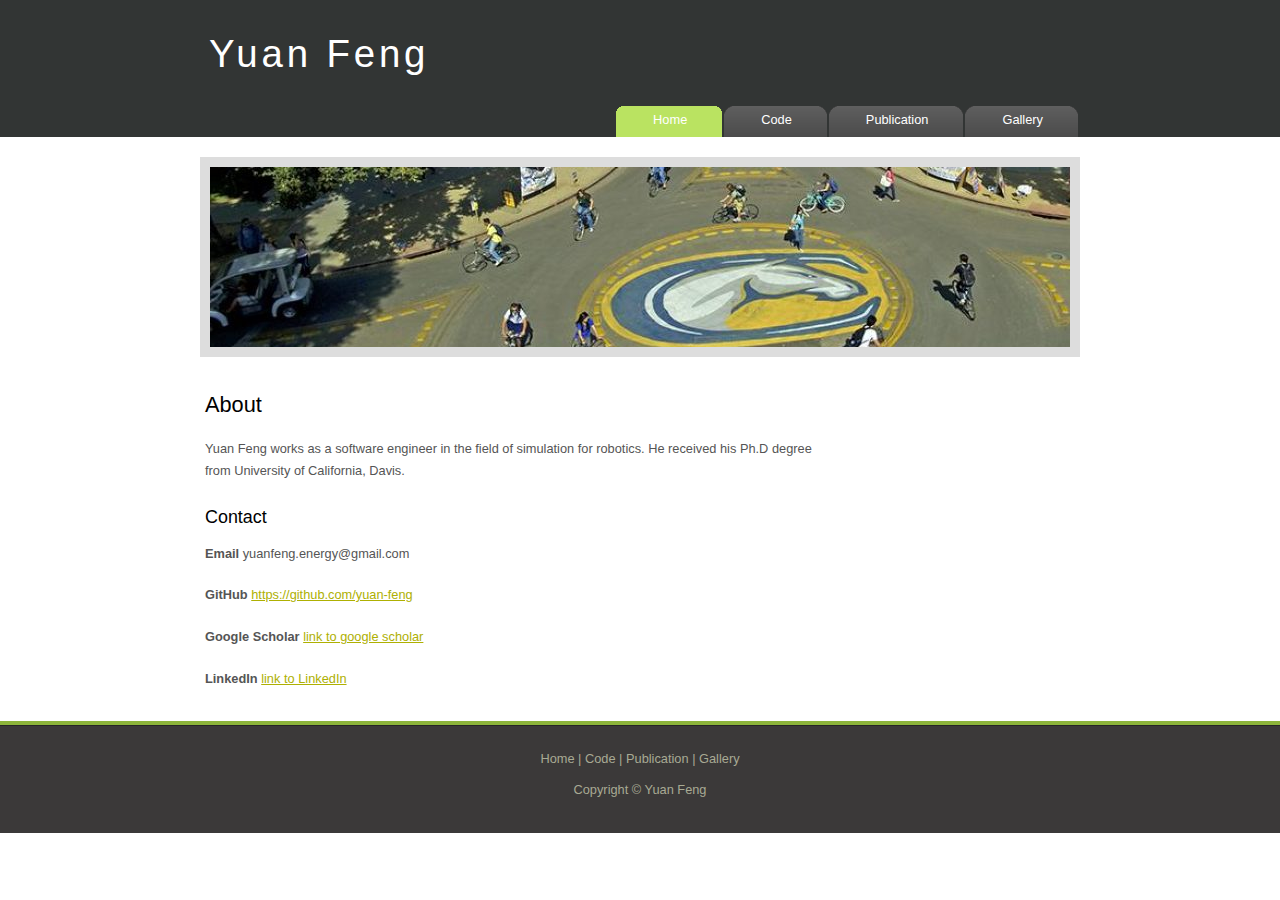
<file: index.html>
<!DOCTYPE HTML>
<html>

<head>
  <title>Yuan Feng</title>
  <meta charset="UTF-8">
  <meta name="description" content="website description" />
  <meta name="keywords" content="website keywords, website keywords" />
  <meta http-equiv="content-type" content="text/html; charset=windows-1252" />
  <link rel="stylesheet" type="text/css" href="style/style.css" />
</head>

<body>
  <div id="main">
    <div id="header">
      <div id="logo">
        <div id="logo_text">
          <!-- class="logo_colour", allows you to change the colour of the text -->
          <h1><a href="index.html">Yuan Feng</a></h1>
          <!-- <h2>Computational Mechanics, Ph.D. , UC Davis</h2> -->
        </div>
      </div>
      <div id="menubar">
        <ul id="menu">
          <!-- put class="selected" in the li tag for the selected page - to highlight which page you're on -->
          <li class="selected"><a href="index.html">Home</a></li>
          <li><a href="Code.html">Code</a></li>
          <li><a href="Publication.html">Publication</a></li>
          <li><a href="Gallery.html">Gallery</a></li>
        </ul>
      </div>
    </div>
    <div id="content_header"></div>


    <div id="site_content">
      <div id="banner"></div>

<!-- 	  <div id="sidebar_container"> -->
<!--         <div class="sidebar"> -->
<!--           <div class="sidebar_top"></div> -->
<!--  -->
<!--           <div class="sidebar_item"> -->
<!--             <h3>Latest News</h3> -->
<!--             <h4>New Website Launched</h4> -->
<!--             <h5>February 1st, 2014</h5> -->
<!--             <p>2014 sees the rede.<br /><a href="#">Read more</a></p> -->
<!--           </div> -->
<!--  -->
<!--           <div class="sidebar_base"></div> -->
<!--         </div> -->
<!--         <div class="sidebar"> -->
<!--           <div class="sidebar_top"></div> -->
<!--           <div class="sidebar_item"> -->
<!--             <h3>Useful Links</h3> -->
<!--             <ul> -->
<!--               <li><a href="#">link 1</a></li> -->
<!--               <li><a href="#">link 2</a></li> -->
<!--               <li><a href="#">link 3</a></li> -->
<!--               <li><a href="#">link 4</a></li> -->
<!--             </ul> -->
<!--           </div> -->
<!--           <div class="sidebar_base"></div> -->
<!--         </div> -->
<!--         <div class="sidebar"> -->
<!--           <div class="sidebar_top"></div> -->
<!--           <div class="sidebar_item"> -->
<!--             <h3>Search</h3> -->
<!--             <form method="post" action="#" id="search_form"> -->
<!--               <p> -->
<!--                 <input class="search" type="text" name="search_field" value="Enter keywords....." /> -->
<!--                 <input name="search" type="image" style="border: 0; margin: 0 0 -9px 5px;" src="style/search.png" alt="Search" title="Search" /> -->
<!--               </p> -->
<!--             </form> -->
<!--           </div> -->
<!--           <div class="sidebar_base"></div> -->
<!--         </div> -->
<!--       </div> -->


      <div id="content">
        <h1>About</h1>
        <!-- <h2>Browser Compatibility</h2> -->
        <p>
          Yuan Feng works as a software engineer in the field of simulation for robotics.
          He received his Ph.D degree from University of California, Davis.

<!--           I completed my bachelors with major in Civil Engineering at 
          <a href="http://en.njtu.edu.cn/" target="_blank" rel="noopener">Beijing Jiaotong University</a>.  -->
          <!-- I was a graduate student researcher under the direction of   -->
          <!-- <a href="http://baiyun.tongji.edu.cn/en/content.aspx?info_lb=1&flag=1" target="_blank" rel="noopener">Prof.Yun Bai</a>  -->
          <!-- at  -->
          <!-- <a href="http://en.tongji.edu.cn/" target="_blank" rel="noopener">Tongji University</a>.  -->
        </p>
<!--         <p>
          My research lies in the numerical methods and modeling of engineering problems.
          My research focus is on the study of inelastic effects in soil-foundation-structure interaction systems subject to seismic loading conditions.
          I am working on the development of inelastic models to correctly model the soil behaviors. The majority of the work is related to the development, verification, and application in the 
          <a href="http://real-essi.us/" target="_blank" rel="noopener">Real ESSI Simulator System</a>. 
        </p> -->

<!--         <h2>Looking for Internship</h2>
        <p>
          <strong>The author is actively looking for 2018 Summer software engineer internship </strong> and a full-time job in 2019.
        </p>
 -->

        <!-- <h3>Skills</h3>
        <p>
          <strong>Good at</strong>
          C++(14/11), Python 3/2
        </p>
        <p>
          <strong>Capable of </strong>
          Java, CUDA, GLSL, Javascript, Go, Mathematica, Lex/YACC, bash, HTML/CSS
        </p>
        <p>
          <strong>Tools </strong>
          ssh, Vim, Git, OpenGL, CMake, MPI-3/2, PETSc, Tensorflow, Gmsh, ParaView, Docker
        </p>
        <p>
          <strong>Platform </strong>
          AWS, Azure, Supercomputer, Android Studio, Xcode
        </p>
        <p>
          <strong>Full Stack </strong>
          Angular, Socket.io, NGINX, Express, node.js, redis, MongoDB.
        </p> -->


        <h3>Contact</h3>
        <p>
          <strong>Email </strong>
          yuanfeng.energy@gmail.com
        </p>
<!--         <p>
          <strong>Phone</strong>
          +1-(530)-768-6085
        </p> -->
        <p>
          <strong>GitHub</strong>
          <a href="https://github.com/yuan-feng" target="_blank" rel="noopener">
          https://github.com/yuan-feng</a>
        </p>
        <!-- <p>
          <strong>GitHub</strong>
          <a href="https://github.com/yuan-energy" target="_blank" rel="noopener">
          https://github.com/yuan-energy</a>
        </p> -->
        <p>
          <strong>Google Scholar</strong>
          <a href="https://scholar.google.com/citations?user=PAQpz1kAAAAJ&hl=en" target="_blank" rel="noopener">
          link to google scholar</a>
        </p>
        <p>
          <strong>LinkedIn</strong>
          <a href="https://www.linkedin.com/in/yuan-feng-754426a4/" target="_blank" rel="noopener">
          link to LinkedIn</a>
        </p>
<!--         <p>
          <strong>WeChat</strong>
          feng_energy
        </p> -->
        <!-- <ul> -->
          <!-- <li>Internet Explorer 9</li> -->
          <!-- <li>FireFox 25</li> -->
          <!-- <li>Google Chrome 31</li> -->
        <!-- </ul> -->
      </div>

    </div>


    <div id="content_footer"></div>
    <div id="footer">

      <p><a href="index.html">Home</a> | 
         <a href="Code.html">Code</a> | 
         <a href="Publication.html">Publication</a> | 
         <a href="Gallery.html">Gallery</a>
      </p>
      
      <p>Copyright &copy; Yuan Feng  
        <!-- | <a href="http://validator.w3.org/check?uri=referer">HTML5</a> |  -->
        <!-- <a href="http://jigsaw.w3.org/css-validator/check/referer">CSS</a> |  -->
        <!-- <a href="http://www.html5webtemplates.co.uk">HTML5 Web Templates</a> -->
      </p>
    </div>
    </div>

</body>
</html>
</file>
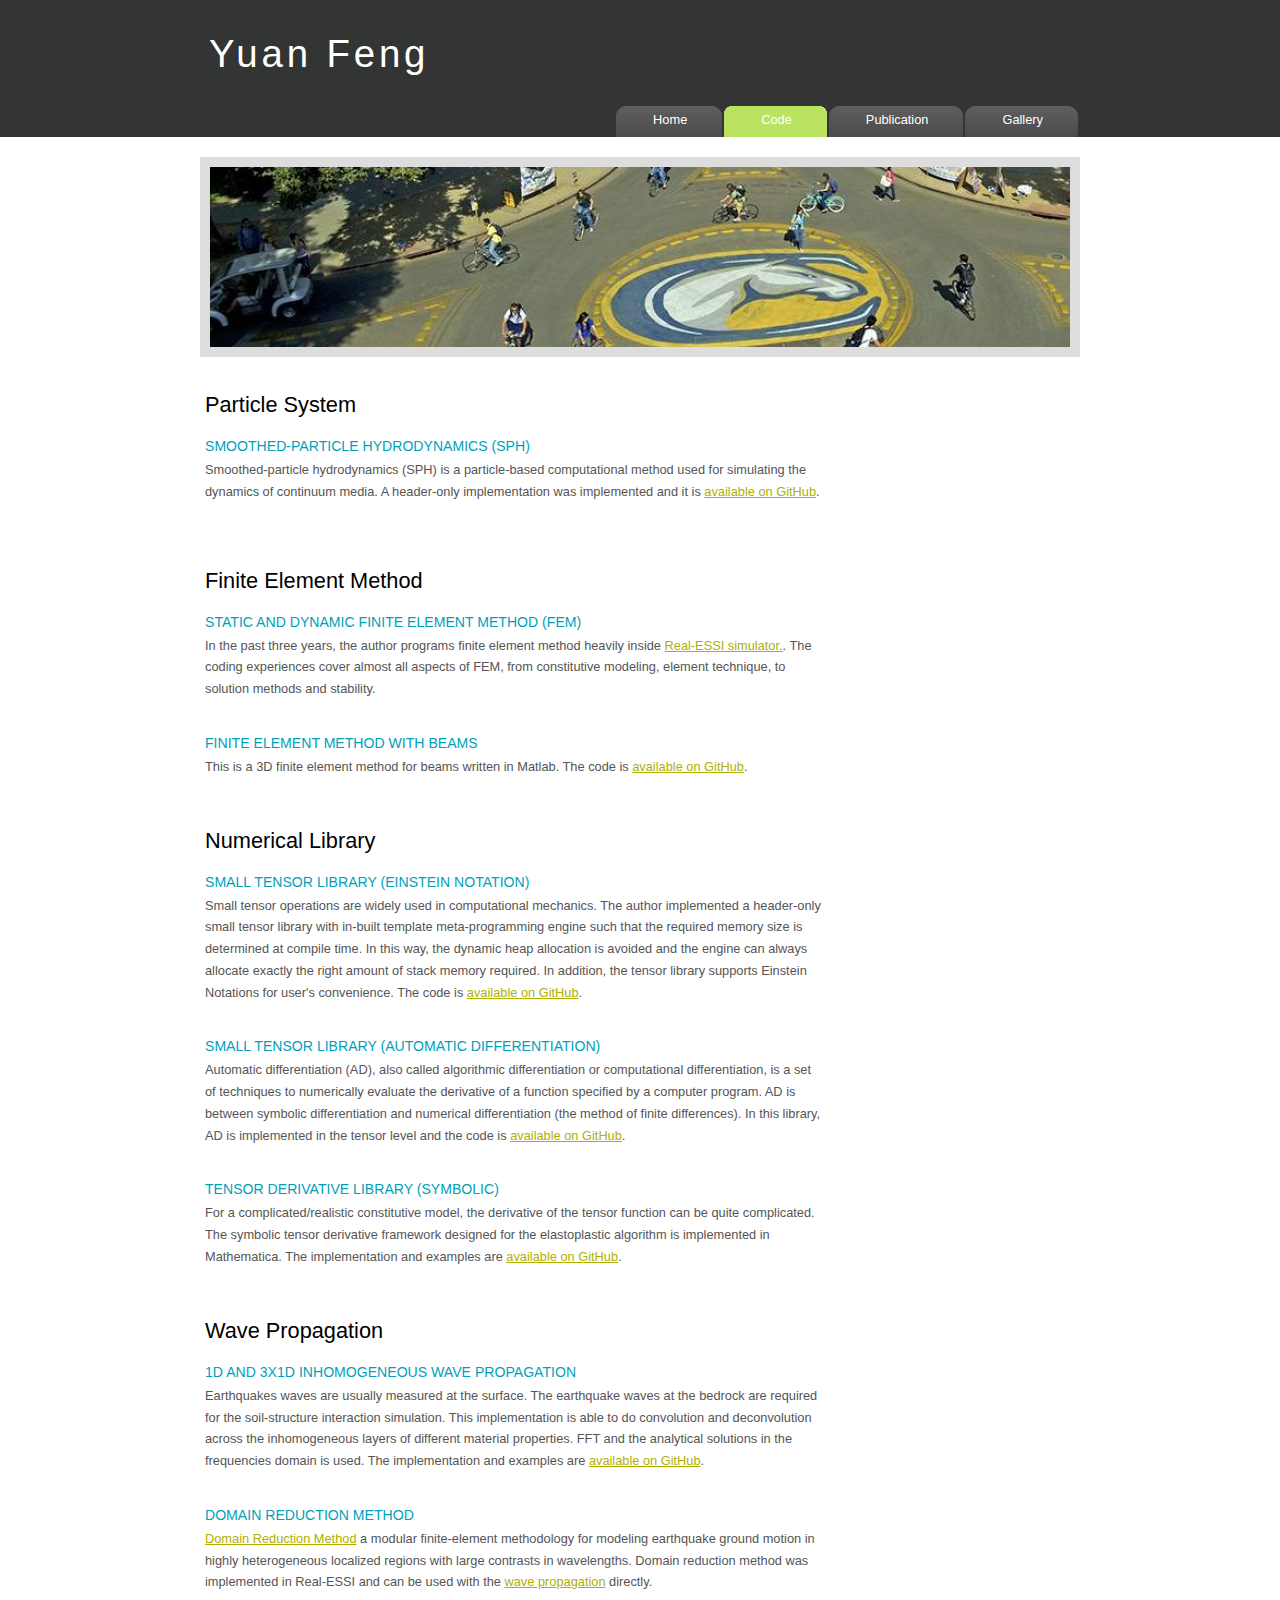
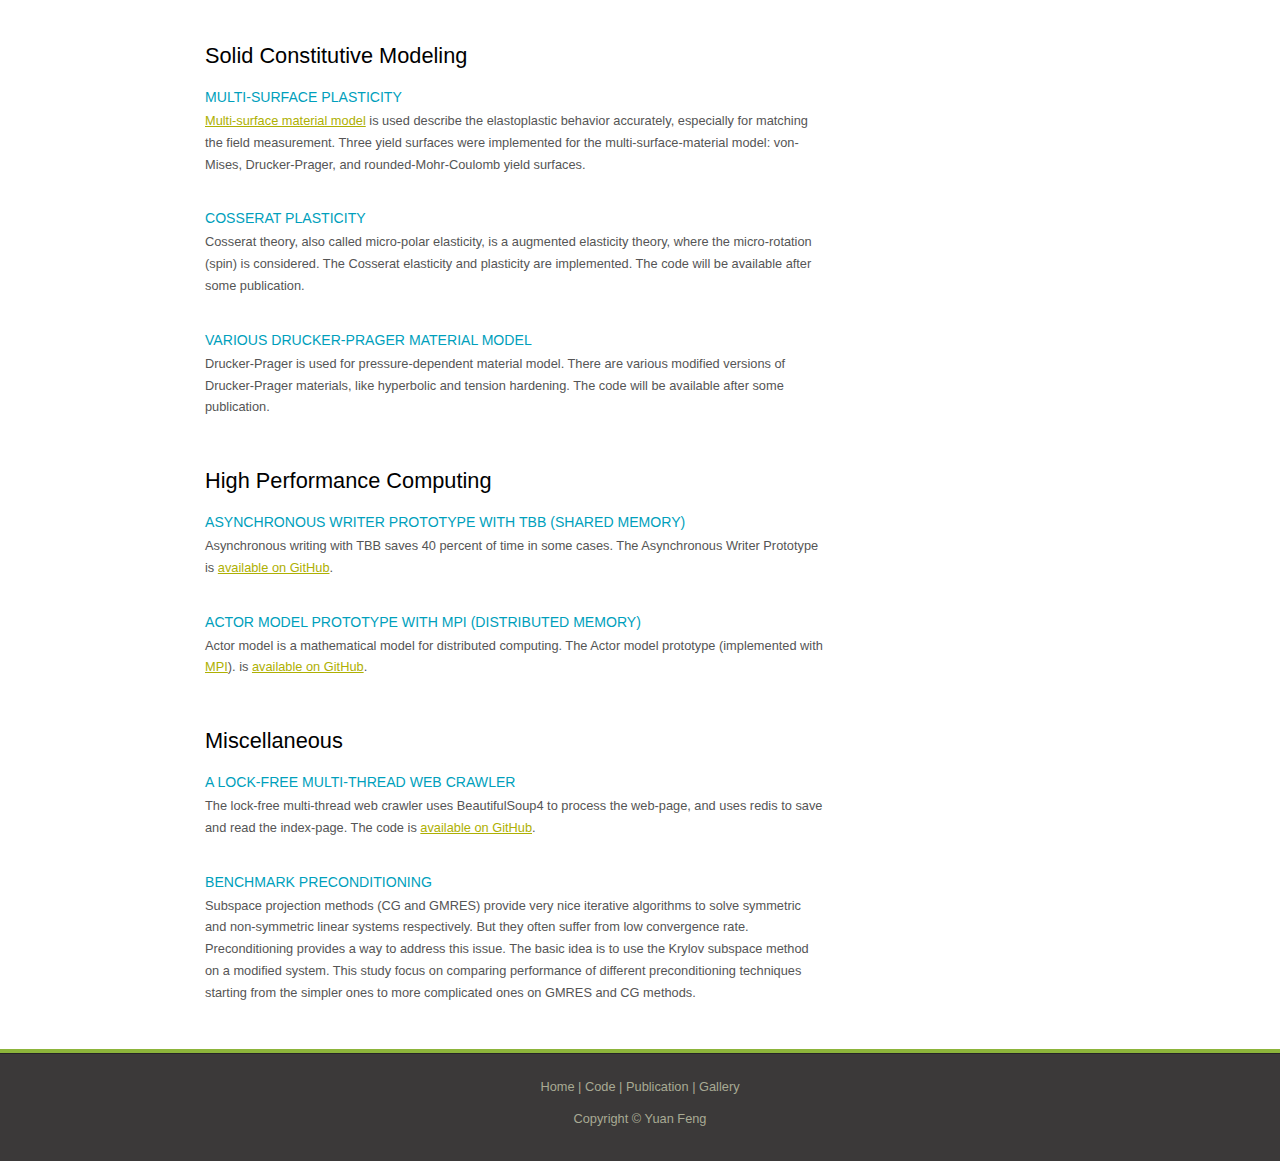
<file: Code.html>
<!DOCTYPE HTML>
<html>

<head>
  <title>Yuan Feng</title>
  <meta charset="UTF-8">
  <meta name="description" content="website description" />
  <meta name="keywords" content="website keywords, website keywords" />
  <meta http-equiv="content-type" content="text/html; charset=windows-1252" />
  <link rel="stylesheet" type="text/css" href="style/style.css" />
</head>

<body>
  <div id="main">
    <div id="header">
      <div id="logo">
        <div id="logo_text">
          <!-- class="logo_colour", allows you to change the color of the text -->
          <h1><a href="index.html">Yuan Feng</a></h1>
          <!-- <h2>Computational Mechanics, Ph.D. Candidate, UC Davis</h2> -->
        </div>
      </div>
      <div id="menubar">
        <ul id="menu">
          <!-- put class="selected" in the li tag for the selected page - to highlight which page you're on -->
          <li ><a href="index.html">Home</a></li>
          <li class="selected"><a href="Code.html">Code</a></li>
          <li><a href="Publication.html">Publication</a></li>
          <li><a href="Gallery.html">Gallery</a></li>
        </ul>
      </div>
    </div>
    <div id="content_header"></div>
    
    
    <div id="site_content">
      <div id="banner"></div>

<!-- 	  <div id="sidebar_container"> -->
<!--         <div class="sidebar"> -->
<!--           <div class="sidebar_top"></div> -->
<!--  -->
<!--           <div class="sidebar_item"> -->
<!--             <h3>Latest News</h3> -->
<!--             <h4>New Website Launched</h4> -->
<!--             <h5>February 1st, 2014</h5> -->
<!--             <p>2014 sees the rede.<br /><a href="#">Read more</a></p> -->
<!--           </div> -->
<!--  -->
<!--           <div class="sidebar_base"></div> -->
<!--         </div> -->
<!--         <div class="sidebar"> -->
<!--           <div class="sidebar_top"></div> -->
<!--           <div class="sidebar_item"> -->
<!--             <h3>Useful Links</h3> -->
<!--             <ul> -->
<!--               <li><a href="#">link 1</a></li> -->
<!--               <li><a href="#">link 2</a></li> -->
<!--               <li><a href="#">link 3</a></li> -->
<!--               <li><a href="#">link 4</a></li> -->
<!--             </ul> -->
<!--           </div> -->
<!--           <div class="sidebar_base"></div> -->
<!--         </div> -->
<!--         <div class="sidebar"> -->
<!--           <div class="sidebar_top"></div> -->
<!--           <div class="sidebar_item"> -->
<!--             <h3>Search</h3> -->
<!--             <form method="post" action="#" id="search_form"> -->
<!--               <p> -->
<!--                 <input class="search" type="text" name="search_field" value="Enter keywords....." /> -->
<!--                 <input name="search" type="image" style="border: 0; margin: 0 0 -9px 5px;" src="style/search.png" alt="Search" title="Search" /> -->
<!--               </p> -->
<!--             </form> -->
<!--           </div> -->
<!--           <div class="sidebar_base"></div> -->
<!--         </div> -->
<!--       </div> -->


      <div id="content">



        <h1>Particle System</h1>

        <h4>Smoothed-particle hydrodynamics (SPH)</h4>
          <p>
            Smoothed-particle hydrodynamics (SPH) is a particle-based computational method used for simulating the dynamics of continuum media.
            A header-only implementation was implemented and it is 
            <a href="https://github.com/yuan-feng/SPH" target="_blank" rel="noopener">available on GitHub</a>.
          </p>
        
          <br>

<!--         <h4>Particle in cell (PIC/FLIP)</h4>
          <p>
            Particle in cell (PIC/FLIP) is a grid-based computational method used for simulating the dynamics of continuum media.
            PIC/FLIP will be available after some publication.
          </p>
 -->
          <br>          

<!--         <h4>Material Point Method (MPM)</h4>
          <p>
            Material Point Method (MPM) is a numerical technique used to simulate the behavior of solids, liquids, gases, and any other continuum material.
            MPM is also a grid-based computational method. This grid makes suitable to simulation multi-phase and multi-material interactions.
            The code is 
            <a href="https://github.com/yuan-feng/MPM" target="_blank" rel="noopener">available on GitHub</a>, which is modified from 
            <a href="http://bipop.inrialpes.fr/~bertails/Papiers/mpmGranular.html" target="_blank" rel="noopener">this reference</a>.
          </p>

          <br>   -->

        <h1>Finite Element Method</h1>
        <h4>Static and dynamic finite element method (FEM)</h4>
          <p>
            In the past three years, the author programs finite element method heavily inside 
            <a href="http://real-essi.info/" target="_blank" rel="noopener">Real-ESSI simulator.</a>.
            The coding experiences cover almost all aspects of FEM, from constitutive modeling, element technique, to solution methods and stability.
            <!-- However, Real-ESSI simulator is not open-source yet. -->
            <!-- After the graduation, the author will start programming a different FEM framework from the latest numerical libraries. -->
          </p>
          <br>  

        <h4>Finite Element Method with Beams </h4>
          <p>
            This is a 3D finite element method for beams written in Matlab.
            The code is 
            <a href="https://github.com/yuan-feng/FEM-beam" target="_blank" rel="noopener">available on GitHub</a>.
          </p>          
          <br>  

<!--         <h1>Machine Learning </h1>
        <h4>Alpha Zero Reinforcement Learning for Gomoku</h4>
          <p>
            The 
            <a href="https://www.nature.com/articles/nature24270" target="_blank" rel="noopener"> Alpha-zero algorithm </a>
            is amazingly faster and more effective than the original AlphaGo algorithm.
            However, the algorithm is still computationally expensive for community desktops. 
            The author implemented the Alpha-zero algorithms for Gomoku.
          </p>
          <br>   -->

        <h1>Numerical Library</h1>
        <h4>Small Tensor Library (Einstein Notation)</h4>
          <p>
            Small tensor operations are widely used in computational mechanics. 
            The author implemented a header-only small tensor library 
            with in-built template meta-programming engine
            such that the required memory size is determined at compile time. 
            In this way, the dynamic heap allocation is avoided and the engine can always allocate exactly
            the right amount of stack memory required.
            In addition, the tensor library supports Einstein Notations for user's convenience.
            The code is 
            <a href="https://github.com/yuan-feng/small_tensor.git" target="_blank" rel="noopener">available on GitHub</a>.
          </p>
          <br>  

        <h4>Small Tensor Library (Automatic Differentiation)</h4>
          <p>
            Automatic differentiation (AD), also called algorithmic differentiation or computational differentiation, is a set of techniques to numerically evaluate the derivative of a function specified by a computer program.
            AD is between symbolic differentiation and 
            numerical differentiation (the method of finite differences).
            In this library, AD is implemented in the tensor level and the code is 
            <a href="https://github.com/yuan-feng/small_tensor_AD.git" target="_blank" rel="noopener">available on GitHub</a>.
          </p>
          <br>  

        <h4>Tensor Derivative Library (Symbolic)</h4>
          <p>
            For a complicated/realistic constitutive model, the derivative of the tensor function can be quite complicated.
            The symbolic tensor derivative framework designed for the elastoplastic algorithm is implemented in 
            Mathematica.
            The implementation and examples are 
            <a href="https://github.com/yuan-feng/symbolic_tensor_derivative.git" target="_blank" rel="noopener">available on GitHub</a>.
          </p>
          <br>  

        

        <h1>Wave Propagation</h1>

        <h4>1D and 3x1D inhomogeneous Wave Propagation</h4>
          <p>
            Earthquakes waves are usually measured at the surface.
            The earthquake waves at the bedrock are required for the 
            soil-structure interaction simulation.
            This implementation is able to do convolution and deconvolution 
            across the inhomogeneous layers of different material properties. 
            FFT and the analytical solutions in the frequencies domain is used.
            The implementation and examples are 
            <a href="https://github.com/yuan-feng/Wave_Propagation.git" target="_blank" rel="noopener">available on GitHub</a>.
          </p>
          <br>  

        <h4>Domain Reduction Method</h4>
          <p>
            <a href="http://www.academia.edu/download/42379198/Domain_reduction_method_for_three-dimens20160208-25907-189yhnm.pdf" target="_blank" rel="noopener">Domain Reduction Method</a>
            a modular finite-element methodology for modeling earthquake 
            ground motion in highly heterogeneous localized regions with 
            large contrasts in wavelengths.
            Domain reduction method was implemented in Real-ESSI and can be used
            with the 
            <a href="https://github.com/yuan-feng/Wave_Propagation.git" target="_blank" rel="noopener">wave propagation</a> directly.
          </p>
          <br>  

        <h1>Solid Constitutive Modeling</h1>

        <h4>Multi-surface Plasticity</h4>
          <p>
            <a href="https://www.sciencedirect.com/science/article/pii/0261727785900300" target="_blank" rel="noopener">Multi-surface material model</a>
            is used describe the elastoplastic behavior accurately, especially 
            for matching the field measurement.
            Three yield surfaces were implemented for the multi-surface-material model: von-Mises, Drucker-Prager, and rounded-Mohr-Coulomb yield surfaces.
          </p>
          <br>  

        <h4>Cosserat Plasticity</h4>
          <p>
            Cosserat theory, also called micro-polar elasticity, is a augmented elasticity
            theory, where the micro-rotation (spin) is considered.
            The Cosserat elasticity and plasticity are implemented.
            The code will be available after some publication.
          </p>
          <br>  

        <h4>Various Drucker-Prager Material Model</h4>
          <p>
            Drucker-Prager is used for pressure-dependent material model.
            There are various modified versions of Drucker-Prager materials, 
            like hyperbolic and tension hardening. 
            The code will be available after some publication.
          </p>
          <br>  

        <h1>High Performance Computing</h1>
        <h4>Asynchronous Writer Prototype with TBB (shared memory)</h4>
          <p>
            Asynchronous writing with TBB saves 40 percent of time in some cases.
            The Asynchronous Writer Prototype is 
            <a href="https://github.com/yuan-feng/async_writer.git" target="_blank" rel="noopener">available on GitHub</a>.
          </p>
          <br>  
        <h4>Actor Model Prototype with MPI (distributed memory)</h4>
           <p>
             Actor model is a mathematical model for distributed computing.
             The Actor model prototype (implemented with 
             <a href="https://en.wikipedia.org/wiki/Message_Passing_Interface.git" target="_blank"   rel="noopener">MPI</a>).
             is 
             <a href="https://github.com/yuan-feng/ActorModel.git" target="_blank"   rel="noopener">available on GitHub</a>.
           </p>
           <br>  

        <h1>Miscellaneous </h1>
        <h4>A lock-free multi-thread Web Crawler</h4>
          <p>
            The lock-free multi-thread web crawler 
            uses BeautifulSoup4 to process the web-page,
            and uses redis to save and read the index-page.
            The code is 
            <a href="https://github.com/yuan-feng/web_crawler.git" target="_blank"   rel="noopener">available on GitHub</a>.
          </p>
          <br>  

        <h4>Benchmark Preconditioning</h4>
          <p>
            Subspace projection methods (CG and GMRES) provide very nice iterative algorithms to solve symmetric and non-symmetric linear systems respectively. But they often suffer from low convergence rate. Preconditioning provides a way to address this issue. The basic idea is to use the Krylov subspace method on a modified system. This study focus on comparing performance of different preconditioning techniques starting from the simpler ones to more complicated ones on GMRES and CG methods.
          </p>
          <br>  


        <!-- <h1>Full-Stack </h1> -->
        
<!--         <h4>Collaborative Online Judge System</h4>
          <p>
            <ul>
              <li>Built Responsive Single Page Application with Angular Framework and Bootstrap. </li>
              <li>Applied socket.io for collaborative editing. </li>
              <li>Constructed reverse proxy and load balancing layer using NGINX. </li>
              <li>Use Redis as the Cache, MongoDB(mlab) as the database. </li>
              <li>Isolate the judger execution inside the Docker. </li>
              This code is
              <a href="https://github.com/yuan-feng/CollaborativeOnlineJudgeSystem.git" target="_blank"   rel="noopener">available on GitHub</a>.
            </ul>
          </p>
          <br>   -->


<!--         <h4>News Recommendation System</h4>
          <p>
            <ul>
              <li>Scraping News Data using Python. </li>
              <li>Save news to MongoDB. </li>
              <li>Build Message Queues using RabbitMQ. </li>
              This code is
              <a href="https://github.com/yuan-feng/NewsRecommendation.git" target="_blank"   rel="noopener">available on GitHub</a>.
            </ul>
          </p>
          <br>   -->

        <!-- <h2>Browser Compatibility</h2> -->
        <!-- <p>This template has been tested in the following browsers:</p> -->
        <!-- <ul> -->
          <!-- <li>Internet Explorer 9</li> -->
          <!-- <li>FireFox 25</li> -->
          <!-- <li>Google Chrome 31</li> -->
        <!-- </ul> -->
      </div>

    </div>


    <div id="content_footer"></div>
    <div id="footer">

      <p><a href="index.html">Home</a> | 
         <a href="Code.html">Code</a> | 
         <a href="Publication.html">Publication</a> | 
         <a href="Gallery.html">Gallery</a>
      </p>
      
      <p>Copyright &copy; Yuan Feng  
        <!-- | <a href="http://validator.w3.org/check?uri=referer">HTML5</a> |  -->
        <!-- <a href="http://jigsaw.w3.org/css-validator/check/referer">CSS</a> |  -->
        <!-- <a href="http://www.html5webtemplates.co.uk">HTML5 Web Templates</a> -->
      </p>
    </div>
    </div>

</body>
</html>
</file>
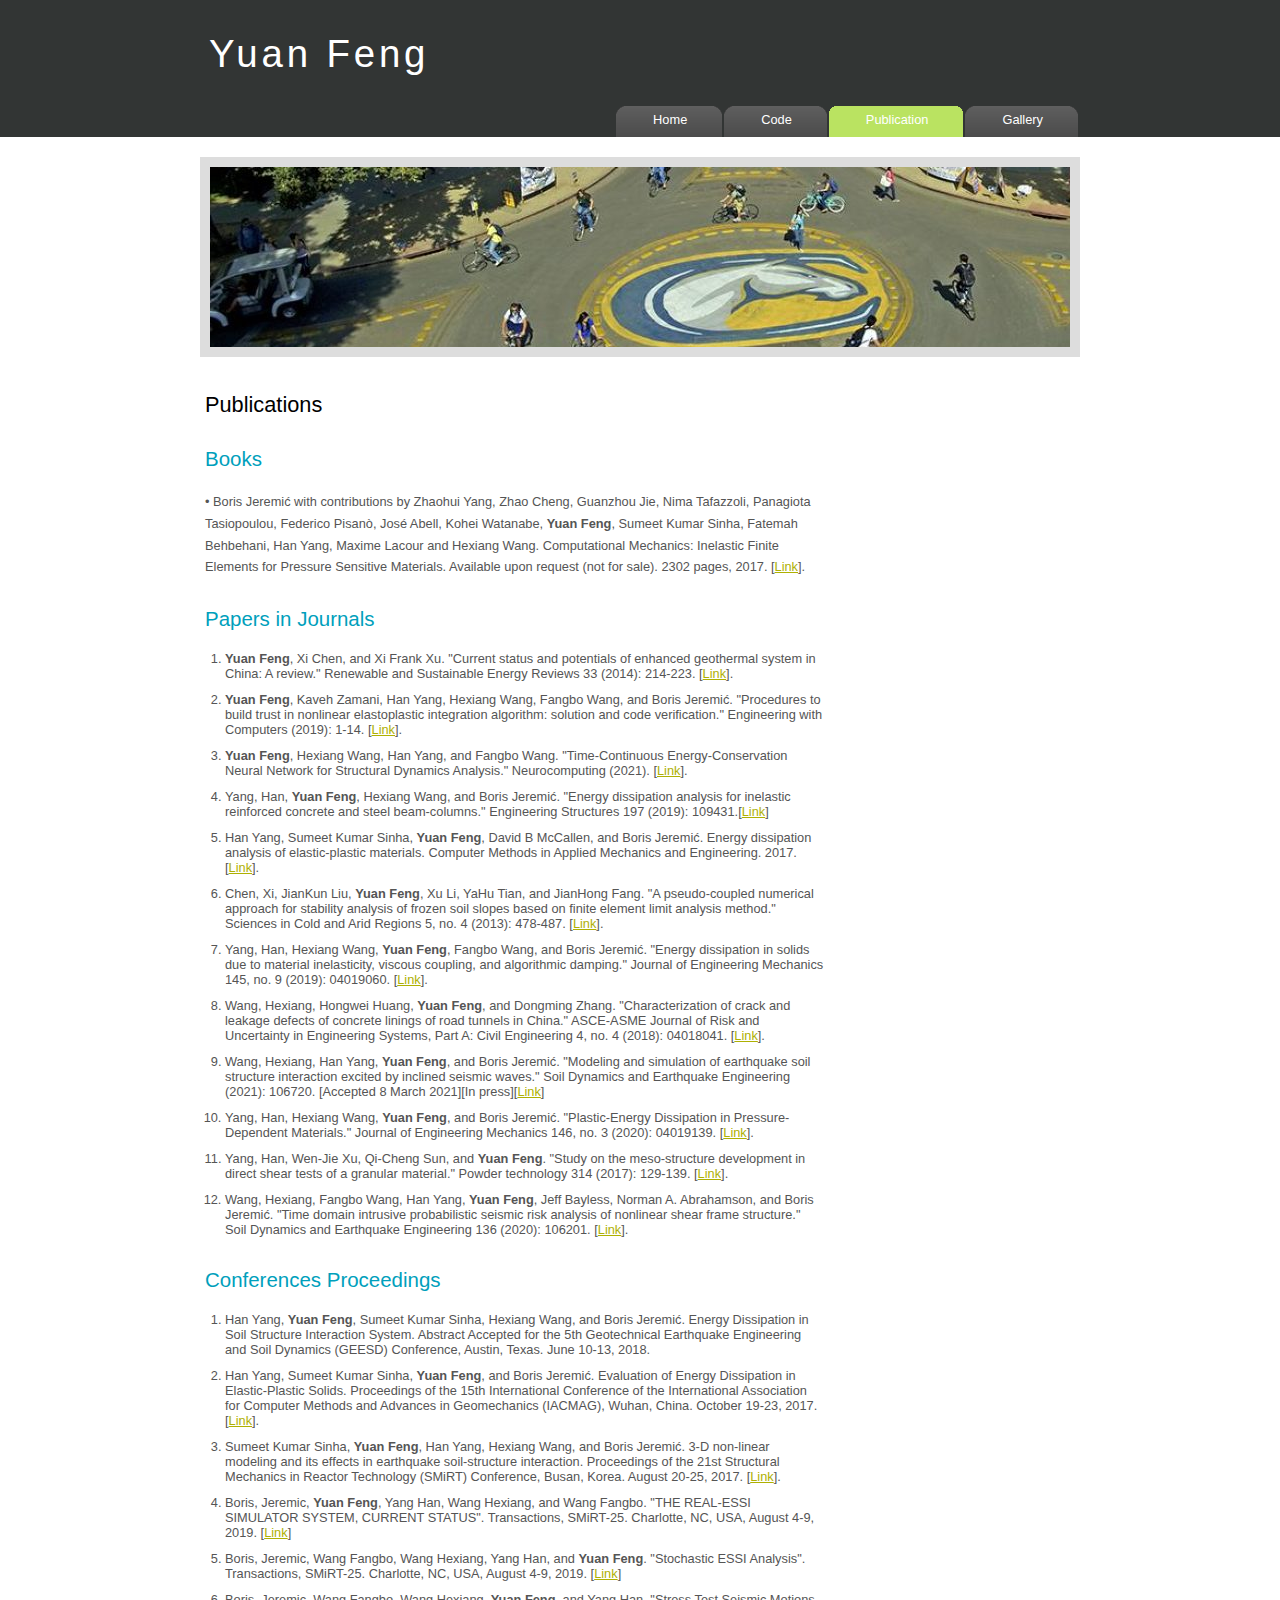
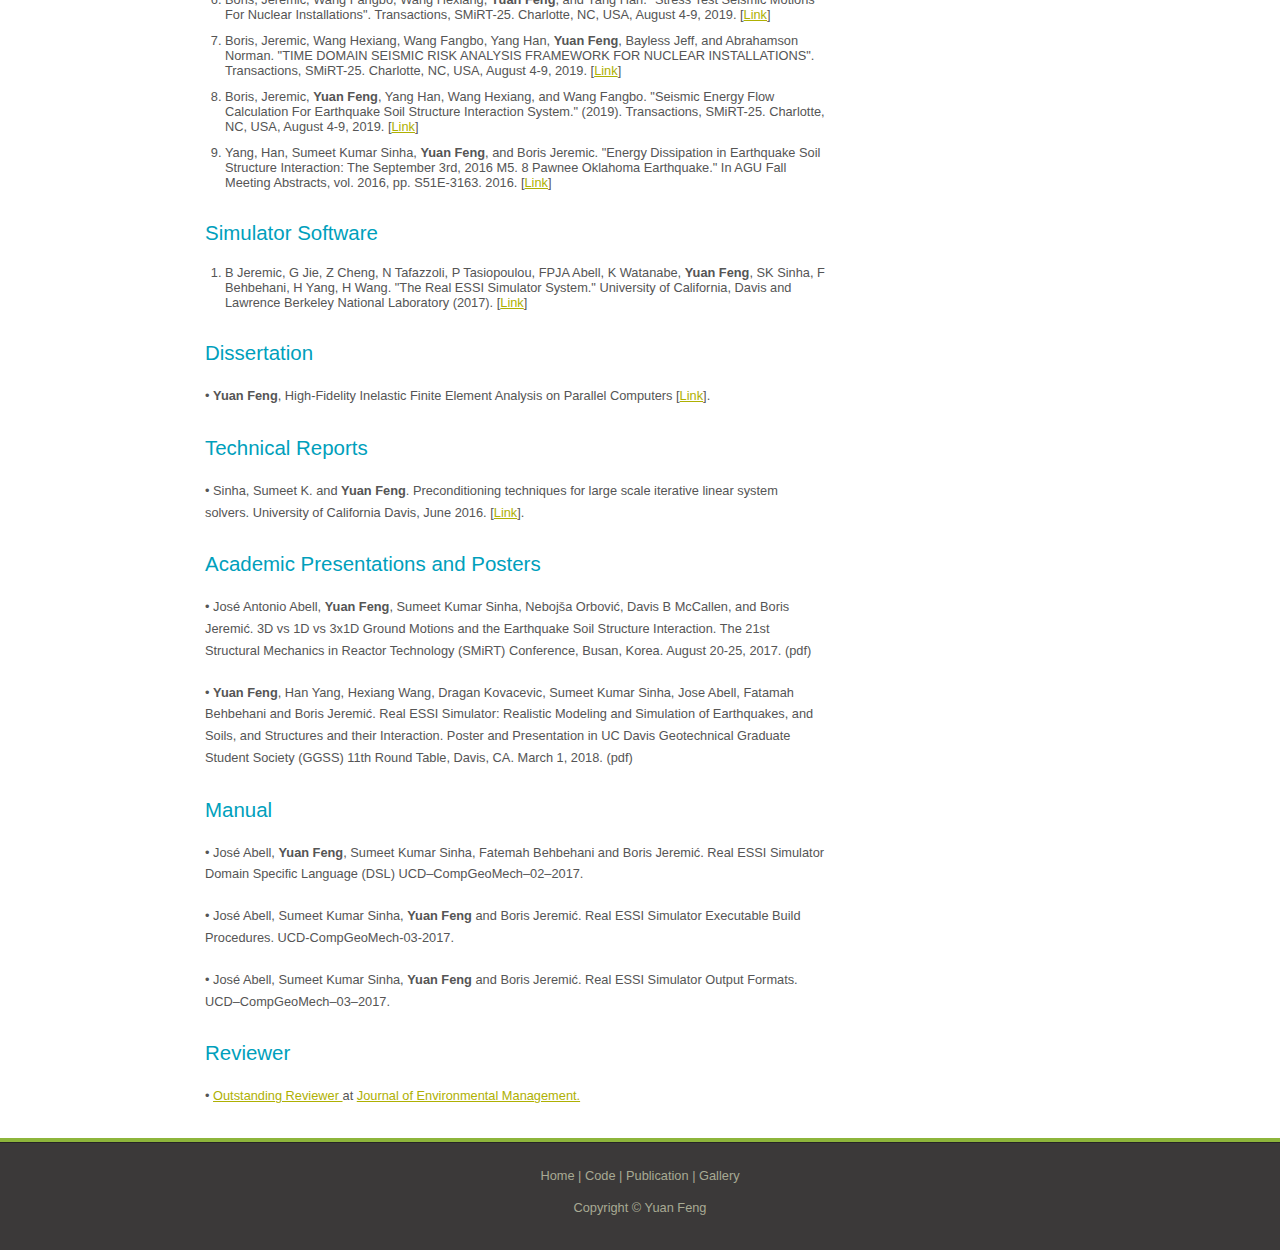
<file: Publication.html>
<!DOCTYPE HTML>
<html>

<head>
  <title>Yuan Feng</title>
  <meta charset="UTF-8">
  <meta name="description" content="website description" />
  <meta name="keywords" content="website keywords, website keywords" />
  <meta http-equiv="content-type" content="text/html; charset=windows-1252" />
  <link rel="stylesheet" type="text/css" href="style/style.css" />
</head>

<body>
  <div id="main">
    <div id="header">
      <div id="logo">
        <div id="logo_text">
          <!-- class="logo_colour", allows you to change the colour of the text -->
          <h1><a href="index.html">Yuan Feng</a></h1>
          <!-- <h2>Computational Mechanics, Ph.D. Candidate, UC Davis</h2> -->
        </div>
      </div>
      <div id="menubar">
        <ul id="menu">
          <!-- put class="selected" in the li tag for the selected page - to highlight which page you're on -->
          <li><a href="index.html">Home</a></li>
          <li><a href="Code.html">Code</a></li>
          <li class="selected"><a href="Publication.html">Publication</a></li>
          <li><a href="Gallery.html">Gallery</a></li>
        </ul>
      </div>
    </div>
    <div id="content_header"></div>
    
    
    <div id="site_content">
      <div id="banner"></div>

<!-- 	  <div id="sidebar_container"> -->
<!--         <div class="sidebar"> -->
<!--           <div class="sidebar_top"></div> -->
<!--  -->
<!--           <div class="sidebar_item"> -->
<!--             <h3>Latest News</h3> -->
<!--             <h4>New Website Launched</h4> -->
<!--             <h5>February 1st, 2014</h5> -->
<!--             <p>2014 sees the rede.<br /><a href="#">Read more</a></p> -->
<!--           </div> -->
<!--  -->
<!--           <div class="sidebar_base"></div> -->
<!--         </div> -->
<!--         <div class="sidebar"> -->
<!--           <div class="sidebar_top"></div> -->
<!--           <div class="sidebar_item"> -->
<!--             <h3>Useful Links</h3> -->
<!--             <ul> -->
<!--               <li><a href="#">link 1</a></li> -->
<!--               <li><a href="#">link 2</a></li> -->
<!--               <li><a href="#">link 3</a></li> -->
<!--               <li><a href="#">link 4</a></li> -->
<!--             </ul> -->
<!--           </div> -->
<!--           <div class="sidebar_base"></div> -->
<!--         </div> -->
<!--         <div class="sidebar"> -->
<!--           <div class="sidebar_top"></div> -->
<!--           <div class="sidebar_item"> -->
<!--             <h3>Search</h3> -->
<!--             <form method="post" action="#" id="search_form"> -->
<!--               <p> -->
<!--                 <input class="search" type="text" name="search_field" value="Enter keywords....." /> -->
<!--                 <input name="search" type="image" style="border: 0; margin: 0 0 -9px 5px;" src="style/search.png" alt="Search" title="Search" /> -->
<!--               </p> -->
<!--             </form> -->
<!--           </div> -->
<!--           <div class="sidebar_base"></div> -->
<!--         </div> -->
<!--       </div> -->


      <div id="content">
        <h1>Publications</h1>

        <h2>Books</h2>
          <p>&bull; 
            Boris Jeremić with contributions by Zhaohui Yang, Zhao Cheng, Guanzhou Jie, Nima Tafazzoli, Panagiota Tasiopoulou, Federico Pisanò, José Abell, Kohei Watanabe, 
            <strong>Yuan Feng</strong>, 
            Sumeet Kumar Sinha, Fatemah Behbehani, Han Yang, Maxime Lacour and Hexiang Wang. Computational Mechanics: Inelastic Finite Elements for Pressure Sensitive Materials. Available upon request (not for sale). 2302 pages, 2017. 
            [<a href="http://sokocalo.engr.ucdavis.edu/~jeremic/LectureNotes/" target="_blank" rel="noopener">Link</a>]. 
          </p>


        <h2>Papers in Journals</h2>
<!--           <p>
            &bull; 
            <strong>Yuan Feng</strong>, 
            Hang Yang, Hexiang Wang, Fangbo Wang, and Boris Jeremić. "SmallTensor: High-Performance Tensor Algebra for Elastoplastic Finite Element Analysis." .
            [under review, revision is submitted to International Journal of high-performance computing applications],
            [<a href="https://github.com/yuan-energy/small_tensor" target="_blank" rel="noopener">Code</a>].
          </p> -->
          <ol>
            <li>
              <strong>Yuan Feng</strong>, 
              Xi Chen, and Xi Frank Xu. "Current status and potentials of enhanced geothermal system in China: A review." Renewable and Sustainable Energy Reviews 33 (2014): 214-223.
              [<a href="https://www.sciencedirect.com/science/article/pii/S1364032114000963" target="_blank" rel="noopener">Link</a>]. 
            </li>

            <li>
              <strong>Yuan Feng</strong>, 
              Kaveh Zamani, Han Yang, Hexiang Wang, Fangbo Wang, and Boris Jeremić. "Procedures to build trust in nonlinear elastoplastic integration algorithm: solution and code verification." Engineering with Computers (2019): 1-14.
              [<a href="https://link.springer.com/article/10.1007/s00366-019-00787-0" target="_blank" rel="noopener">Link</a>].
            </li>

            <li>
              <strong>Yuan Feng</strong>, 
              Hexiang Wang, Han Yang, and Fangbo Wang. "Time-Continuous Energy-Conservation Neural Network for Structural Dynamics Analysis." Neurocomputing (2021).
              [<a href="https://doi.org/10.1016/j.neucom.2021.03.074" target="_blank" rel="noopener">Link</a>]. 
            </li>

            <li>
              Yang, Han, <strong>Yuan Feng</strong>, Hexiang Wang, and Boris Jeremić. "Energy dissipation analysis for inelastic reinforced concrete and steel beam-columns." Engineering Structures 197 (2019): 109431.[<a href="https://www.sciencedirect.com/science/article/abs/pii/S0141029618323459" target="_blank" rel="noopener">Link</a>]
            </li>

            <li>
              Han Yang, Sumeet Kumar Sinha, 
              <strong>Yuan Feng</strong>, 
              David B McCallen, and Boris Jeremić. Energy dissipation analysis of elastic-plastic materials. Computer Methods in Applied Mechanics and Engineering. 2017.
              [<a href="https://www.sciencedirect.com/science/article/pii/S0045782517307144" target="_blank" rel="noopener">Link</a>]. 

            </li>

            <li>
              Chen, Xi, JianKun Liu, 
              <strong>Yuan Feng</strong>, 
              Xu Li, YaHu Tian, and JianHong Fang. "A pseudo-coupled numerical approach for stability analysis of frozen soil slopes based on finite element limit analysis method." Sciences in Cold and Arid Regions 5, no. 4 (2013): 478-487.
              [<a href="http://www.scar.ac.cn/hhkxen/ch/reader/create_pdf.aspx?file_no=2013420&year_id=2013&quarter_id=4&falg=1" target="_blank" rel="noopener">Link</a>].

            </li>

            <li>
              Yang, Han, Hexiang Wang, <strong>Yuan Feng</strong>, Fangbo Wang, and Boris Jeremić. "Energy dissipation in solids due to material inelasticity, viscous coupling, and algorithmic damping." Journal of Engineering Mechanics 145, no. 9 (2019): 04019060.
              [<a href="https://ascelibrary.org/doi/abs/10.1061/%28ASCE%29EM.1943-7889.0001617" target="_blank" rel="noopener">Link</a>].
            </li>

            <li>
              Wang, Hexiang, Hongwei Huang, <strong>Yuan Feng</strong>, and Dongming Zhang. "Characterization of crack and leakage defects of concrete linings of road tunnels in China." ASCE-ASME Journal of Risk and Uncertainty in Engineering Systems, Part A: Civil Engineering 4, no. 4 (2018): 04018041.
              [<a href="https://ascelibrary.org/doi/abs/10.1061/AJRUA6.0000989" target="_blank" rel="noopener">Link</a>].
            </li>

            <li>
              Wang, Hexiang, Han Yang, <strong>Yuan Feng</strong>, and Boris Jeremić. "Modeling and simulation of earthquake soil structure interaction excited by inclined seismic waves." Soil Dynamics and Earthquake Engineering (2021): 106720. [Accepted 8 March 2021][In press][<a href="https://www.sciencedirect.com/science/article/abs/pii/S0267726121001421" target="_blank" rel="noopener">Link</a>]
            </li>

            <li>
              Yang, Han, Hexiang Wang, <strong>Yuan Feng</strong>, and Boris Jeremić. "Plastic-Energy Dissipation in Pressure-Dependent Materials." Journal of Engineering Mechanics 146, no. 3 (2020): 04019139.
              [<a href="https://ascelibrary.org/doi/abs/10.1061/%28ASCE%29EM.1943-7889.0001728" target="_blank" rel="noopener">Link</a>].
            </li>

            <li>
              Yang, Han, Wen-Jie Xu, Qi-Cheng Sun, and <strong>Yuan Feng</strong>. "Study on the meso-structure development in direct shear tests of a granular material." Powder technology 314 (2017): 129-139.
              [<a href="https://doi.org/10.1016/j.powtec.2016.12.084" target="_blank" rel="noopener">Link</a>].
            </li>

            <li>
              Wang, Hexiang, Fangbo Wang, Han Yang, <strong>Yuan Feng</strong>, Jeff Bayless, Norman A. Abrahamson, and Boris Jeremić. "Time domain intrusive probabilistic seismic risk analysis of nonlinear shear frame structure." Soil Dynamics and Earthquake Engineering 136 (2020): 106201.
              [<a href="https://www.sciencedirect.com/science/article/abs/pii/S0267726119313016" target="_blank" rel="noopener">Link</a>].
            </li>

<!--           <li>
            &bull; 
            José Abell, 
            <strong>Yuan Feng</strong>, 
            and Boris Jeremić. Generic Programming Techniques for Template Elastic
            Plastic Computations In Review, ASCE Journal of Computing in Civil Engineering, 2017.
          </li> -->

<!--           <li>
            &bull; 
            José Abell, 
            <strong>Yuan Feng</strong>, 
            and Boris Jeremić. Domain Specific Language for Finite Element Modeling and
            Simulation In Review, ASCE Journal of Computing in Civil Engineering, 2017
          </li>
 -->
          </ol>
        <h2>Conferences Proceedings</h2>
          <ol>
            <li>
              Han Yang, 
              <strong>Yuan Feng</strong>, 
              Sumeet Kumar Sinha, Hexiang Wang, and Boris Jeremić. Energy Dissipation in Soil Structure Interaction System. Abstract Accepted for the 5th Geotechnical Earthquake Engineering and Soil Dynamics (GEESD) Conference, Austin, Texas. June 10-13, 2018.
            </li>


            <li>
              Han Yang, Sumeet Kumar Sinha, 
              <strong>Yuan Feng</strong>, 
              and Boris Jeremić. Evaluation of Energy Dissipation in Elastic-Plastic Solids. Proceedings of the 15th International Conference of the International Association for Computer Methods and Advances in Geomechanics (IACMAG), Wuhan, China. October 19-23, 2017.
              [<a href="https://www.researchgate.net/publication/320624384_Evaluation_of_Energy_Dissipation_in_Elastic-Plastic_Solids" target="_blank" rel="noopener">Link</a>].
            </li>


            <li>
              Sumeet Kumar Sinha, 
              <strong>Yuan Feng</strong>, 
              Han Yang, Hexiang Wang, and Boris Jeremić. 3-D non-linear modeling and its effects in earthquake soil-structure interaction. Proceedings of the 21st Structural Mechanics in Reactor Technology (SMiRT) Conference, Busan, Korea. August 20-25, 2017.
              [<a href="https://www.researchgate.net/publication/320624297_3-D_Non-Linear_Earthquake_Soil-Structure_Interaction_Modeling_of_Embedded_Small_Modular_Reactor_SMR" target="_blank" rel="noopener">Link</a>].
            </li>

            <li>
              Boris, Jeremic, <strong>Yuan Feng</strong>, Yang Han, Wang Hexiang, and Wang Fangbo. "THE REAL-ESSI SIMULATOR SYSTEM, CURRENT STATUS". Transactions, SMiRT-25. Charlotte, NC, USA, August 4-9, 2019.
              [<a href="https://repository.lib.ncsu.edu/bitstream/handle/1840.20/37672/Jeremic_et_al_Real-ESSI-System-SMiRT25_PAPER.pdf?sequence=1" target="_blank" rel="noopener">Link</a>]
            </li>

            <li>
              Boris, Jeremic, Wang Fangbo, Wang Hexiang, Yang Han, and <strong>Yuan Feng</strong>. "Stochastic ESSI Analysis". Transactions, SMiRT-25. Charlotte, NC, USA, August 4-9, 2019.
              [<a href="https://repository.lib.ncsu.edu/bitstream/handle/1840.20/37617/Jeremic_et_al_Stochastic_ESSI-SMiRT.pdf?sequence=1" target="_blank" rel="noopener">Link</a>]
            </li>

            <li>
              Boris, Jeremic, Wang Fangbo, Wang Hexiang, <strong>Yuan Feng</strong>, and Yang Han. "Stress Test Seismic Motions For Nuclear Installations". Transactions, SMiRT-25. Charlotte, NC, USA, August 4-9, 2019.
              [<a href="https://repository.lib.ncsu.edu/bitstream/handle/1840.20/37669/Jeremic_et_al_stress_test.pdf?sequence=1" target="_blank" rel="noopener">Link</a>]
            </li>

            <li>
              Boris, Jeremic, Wang Hexiang, Wang Fangbo, Yang Han, <strong>Yuan Feng</strong>, Bayless Jeff, and Abrahamson Norman. "TIME DOMAIN SEISMIC RISK ANALYSIS FRAMEWORK FOR NUCLEAR INSTALLATIONS". Transactions, SMiRT-25. Charlotte, NC, USA, August 4-9, 2019.
              [<a href="https://repository.lib.ncsu.edu/bitstream/handle/1840.20/37665/Jeremic_et_al_risk_framework.pdf?sequence=1" target="_blank" rel="noopener">Link</a>]
            </li>

            <li>
              Boris, Jeremic, <strong>Yuan Feng</strong>, Yang Han, Wang Hexiang, and Wang Fangbo. "Seismic Energy Flow Calculation For Earthquake Soil Structure Interaction System." (2019). Transactions, SMiRT-25. Charlotte, NC, USA, August 4-9, 2019.
              [<a href="https://repository.lib.ncsu.edu/bitstream/handle/1840.20/37627/Jeremic_et_al_Energy_in_ESSI_Systems-SMiRT.pdf?sequence=1&isAllowed=y" target="_blank" rel="noopener">Link</a>]
            </li>

            <li>
              Yang, Han, Sumeet Kumar Sinha, <strong>Yuan Feng</strong>, and Boris Jeremic. "Energy Dissipation in Earthquake Soil Structure Interaction: The September 3rd, 2016 M5. 8 Pawnee Oklahoma Earthquake." In AGU Fall Meeting Abstracts, vol. 2016, pp. S51E-3163. 2016.
              [<a href="https://ui.adsabs.harvard.edu/abs/2016AGUFM.S51E3163Y/abstract" target="_blank" rel="noopener">Link</a>]
            </li>
          </ol>


        <h2>Simulator Software</h2>
          <ol>
            <li>
              B Jeremic, G Jie, Z Cheng, N Tafazzoli, P Tasiopoulou, FPJA Abell, K Watanabe, <strong>Yuan Feng</strong>, SK Sinha, F Behbehani, H Yang, H Wang. "The Real ESSI Simulator System." University of California, Davis and Lawrence Berkeley National Laboratory (2017).
              [<a href="http://real-essi.us/" target="_blank" rel="noopener">Link</a>]
            </li>
          </ol>

        <h2>Dissertation</h2>
        <p>
          &bull; 
          <strong>Yuan Feng</strong>, 
          High-Fidelity Inelastic Finite Element Analysis on Parallel Computers
          [<a href="https://search.proquest.com/openview/2fbd75603fd188b32e932d3239dba03a/1?pq-origsite=gscholar&cbl=18750&diss=y" target="_blank" rel="noopener">Link</a>].
        </p>
          
        <h2>Technical Reports</h2>
          <p>
            &bull; 
            Sinha, Sumeet K. and 
            <strong>Yuan Feng</strong>.
            Preconditioning techniques for large scale iterative linear system solvers. University of California Davis, June 2016.
            [<a href="https://www.researchgate.net/publication/304164556_Preconditioning_Techniques_for_Large_Scale_Iterative_Linear_System_Solvers" target="_blank" rel="noopener">Link</a>].

          </p>


        <h2>Academic Presentations and Posters</h2>
          <p>
            &bull; 
            José Antonio Abell, 
            <strong>Yuan Feng</strong>,
            Sumeet Kumar Sinha, Nebojša Orbović, Davis B McCallen, and Boris Jeremić. 3D vs 1D vs 3x1D Ground Motions and the Earthquake Soil Structure Interaction. The 21st Structural Mechanics in Reactor Technology (SMiRT) Conference, Busan, Korea. August 20-25, 2017. (pdf)
          </p>

          <p>
            &bull; 
            <strong>Yuan Feng</strong>, 
            Han Yang, Hexiang Wang, Dragan Kovacevic, Sumeet Kumar Sinha, Jose Abell, Fatamah Behbehani and Boris Jeremić. 
            Real ESSI Simulator:
            Realistic Modeling and Simulation of
            Earthquakes, and Soils, and Structures and their
            Interaction.
            Poster 
            and 
            Presentation 
            in UC Davis Geotechnical Graduate Student Society (GGSS) 11th Round Table, Davis, CA. March 1, 2018. (pdf)
          </p>


        <h2>Manual</h2>
          <p>
            &bull; 
            José Abell, 
            <strong>Yuan Feng</strong>, 
            Sumeet Kumar Sinha, Fatemah Behbehani and Boris Jeremić. Real ESSI Simulator Domain Specific Language (DSL) UCD–CompGeoMech–02–2017.
          </p>

        <p>
          &bull; 
          José Abell, Sumeet Kumar Sinha, 
          <strong>Yuan Feng</strong>
          and Boris Jeremić. Real ESSI Simulator Executable Build Procedures. UCD-CompGeoMech-03-2017.
        </p>


        <p>
          &bull; 
          José Abell, Sumeet Kumar Sinha,
          <strong>Yuan Feng</strong>
          and Boris Jeremić. Real ESSI Simulator Output Formats. UCD–CompGeoMech–03–2017.
        </p>


        <h2>Reviewer</h2>
          <p>
            &bull; 
            <a href="./PDF/Outstanding_reviewer_Certificate.pdf" target="_blank">
            Outstanding Reviewer
            </a>
            at
            <a href="https://www.journals.elsevier.com/journal-of-environmental-management" target="_blank">Journal of Environmental Management.</a>
          </p>

      </div>

    </div>


    <div id="content_footer"></div>
    <div id="footer">

      <p><a href="index.html">Home</a> | 
         <a href="Code.html">Code</a> | 
         <a href="Publication.html">Publication</a> | 
         <a href="Gallery.html">Gallery</a>
      </p>
      
      <p>Copyright &copy; Yuan Feng  
        <!-- | <a href="http://validator.w3.org/check?uri=referer">HTML5</a> |  -->
        <!-- <a href="http://jigsaw.w3.org/css-validator/check/referer">CSS</a> |  -->
        <!-- <a href="http://www.html5webtemplates.co.uk">HTML5 Web Templates</a> -->
      </p>
    </div>
    </div>

</body>
</html>
</file>
<file: style/style.css>
html
{ height: 100%;}

*
{ margin: 0;
  padding: 0;}

body
{ font: normal .80em 'trebuchet ms', arial, sans-serif;
  background: #FFF;
  color: #555;}

p
{ padding: 0 0 20px 0;
  line-height: 1.7em;}

img
{ border: 0;}

h1, h2, h3, h4, h5, h6 
{ color: #362C20;
  letter-spacing: 0em;
  padding: 0 0 5px 0;}

h1, h2, h3
{ font: normal 170% 'century gothic', arial;
  margin: 0 0 15px 0;
  padding: 15px 0 5px 0;
  color: #000;}

h2
{ font-size: 160%;
  padding: 9px 0 5px 0;
  color: #009FBC;}

h3
{ font-size: 140%;
  padding: 5px 0 0 0;}

h4, h6
{ color: #009FBC;
  padding: 0 0 5px 0;
  font: normal 110% arial;
  text-transform: uppercase;}

h5, h6
{ color: #888;
  font: normal 95% arial;
  letter-spacing: normal;
  padding: 0 0 15px 0;}

a, a:hover
{ outline: none;
  text-decoration: underline;
  color: #AEB002;}

a:hover
{ text-decoration: none;}

blockquote
{ margin: 20px 0; 
  padding: 10px 20px 0 20px;
  border: 1px solid #E5E5DB;
  background: #FFF;}

ul
{ margin: 2px 0 22px 17px;}

ul li
{ list-style-type: circle;
  margin: 0 0 6px 0; 
  padding: 0 0 4px 5px;
  line-height: 1.5em;}

ol
{ margin: 8px 0 22px 20px;}

ol li
{ margin: 0 0 11px 0;}

.left
{ float: left;
  width: auto;
  margin-right: 10px;}

.right
{ float: right; 
  width: auto;
  margin-left: 10px;}

.center
{ display: block;
  text-align: center;
  margin: 20px auto;}

#main, #logo, #menubar, #site_content, #footer
{ margin-left: auto; 
  margin-right: auto;}

#header
{ 
  background: #323534 url(back.png) repeat-x;
  height: 137px;}
  
#banner
{ 
  background: transparent url(banner2.jpg) no-repeat;
  width: 860px;
  height: 180px;
  margin-bottom: 20px;
  border: 10px solid #DDD;}

#logo
{ width: 880px;
  position: relative;
  height: 105px;
  background: transparent;}

#logo #logo_text 
{ position: absolute; 
  top: 10px;
  left: 0;}

#logo h1, #logo h2
{ font: normal 300% 'century gothic', arial, sans-serif;
  border-bottom: 0;
  text-transform: none;
  margin: 0 0 0 9px;}

#logo_text h1, #logo_text h1 a, #logo_text h1 a:hover 
{ padding: 22px 0 0 0;
  color: #FFF;
  letter-spacing: 0.1em;
  text-decoration: none;}

#logo_text h1 a .logo_colour
{ color: #E4EC04;}

#logo_text a:hover .logo_colour
{ color: #FFF;}

#logo_text h2
{ font-size: 120%;
  padding: 4px 0 0 0;
  color: #999;}

#menubar
{ width: 880px;
  height: 46px;} 

ul#menu
{ float: right;
  margin: 0;}

ul#menu li
{ float: left;
  padding: 0 0 0 9px;
  list-style: none;
  margin: 1px 2px 0 0;
  background: #5A5A5A url(tab.png) no-repeat 0 0;}

ul#menu li a
{ font: normal 100% 'trebuchet ms', sans-serif;
  display: block; 
  float: left; 
  height: 20px;
  padding: 6px 35px 5px 28px;
  text-align: center;
  color: #FFF;
  text-decoration: none;
  background: #5A5A5A url(tab.png) no-repeat 100% 0;} 

ul#menu li.selected a
{ height: 20px;
  padding: 6px 35px 5px 28px;}

ul#menu li.selected
{ margin: 1px 2px 0 0;
  background: #00C6F0 url(tab_selected.png) no-repeat 0 0;}

ul#menu li.selected a, ul#menu li.selected a:hover
{ background: #00C6F0 url(tab_selected.png) no-repeat 100% 0;
  color: #FFF;}

ul#menu li a:hover
{ color: #E4EC04;}

#site_content
{ width: 880px;
  overflow: hidden;
  margin: 20px auto 0 auto;
  padding: 0 0 10px 0;} 

#sidebar_container
{ float: right;
  width: 224px;}

.sidebar_top
{ width: 222px;
  height: 14px;
  background: transparent url(side_top.png) no-repeat;}

.sidebar_base
{ width: 222px;
  height: 14px;
  background: url(side_base.png) no-repeat;}

.sidebar
{ float: right;
  width: 222px;
  padding: 0;
  margin: 0 0 16px 0;}

.sidebar_item
{ background: url(side_back.png) repeat-y;
  padding: 0 15px;
  width: 192px;}

.sidebar li a.selected
{ color: #444;} 

.sidebar ul
{ margin: 0;} 

#content
{ text-align: left;
  width: 620px;
  padding: 0 0 0 5px;
  float: left;}
  
#content ul
{ margin: 2px 0 22px 0px;}

#content ul li, .sidebar ul li
{ list-style-type: none;
  background: url(bullet.png) no-repeat;
  margin: 0 0 0 0; 
  padding: 0 0 4px 25px;
  line-height: 1.5em;}

#footer
{ width: 100%;
  font-family: 'trebuchet ms', sans-serif;
  font-size: 100%;
  height: 80px;
  padding: 28px 0 5px 0;
  text-align: center; 
  background: #3B3939 url(footer.png) repeat-x;
  color: #A8AA94;}

#footer p
{ line-height: 1.7em;
  padding: 0 0 10px 0;}

#footer a
{ color: #A8AA94;
  text-decoration: none;}

#footer a:hover
{ color: #FFF;
  text-decoration: none;}

.search
{ color: #5D5D5D; 
  border: 1px solid #BBB; 
  width: 134px; 
  padding: 4px; 
  font: 100% arial, sans-serif;}

.form_settings
{ margin: 15px 0 0 0;}

.form_settings p
{ padding: 0 0 4px 0;}

.form_settings span
{ float: left; 
  width: 200px; 
  text-align: left;}
  
.form_settings input, .form_settings textarea
{ padding: 5px; 
  width: 299px; 
  font: 100% arial; 
  border: 1px solid #E5E5DB; 
  background: #FFF; 
  color: #47433F;}
  
.form_settings .submit
{ font: 100% arial; 
  border: 0; 
  width: 99px; 
  margin: 0 0 0 212px; 
  height: 33px;
  padding: 2px 0 3px 0;
  cursor: pointer; 
  background: #3B3B3B; 
  color: #FFF;}

.form_settings textarea, .form_settings select
{ font: 100% arial; 
  width: 299px;}

.form_settings select
{ width: 310px;}

.form_settings .checkbox
{ margin: 4px 0; 
  padding: 0; 
  width: 14px;
  border: 0;
  background: none;}

.separator
{ width: 100%;
  height: 0;
  border-top: 1px solid #D9D5CF;
  border-bottom: 1px solid #FFF;
  margin: 0 0 20px 0;}
  
table
{ margin: 10px 0 30px 0;}

table tr th, table tr td
{ background: #3B3B3B;
  color: #FFF;
  padding: 7px 4px;
  text-align: left;}
  
table tr td
{ background: #E5E5DB;
  color: #47433F;
  border-top: 1px solid #FFF;}
</file>
